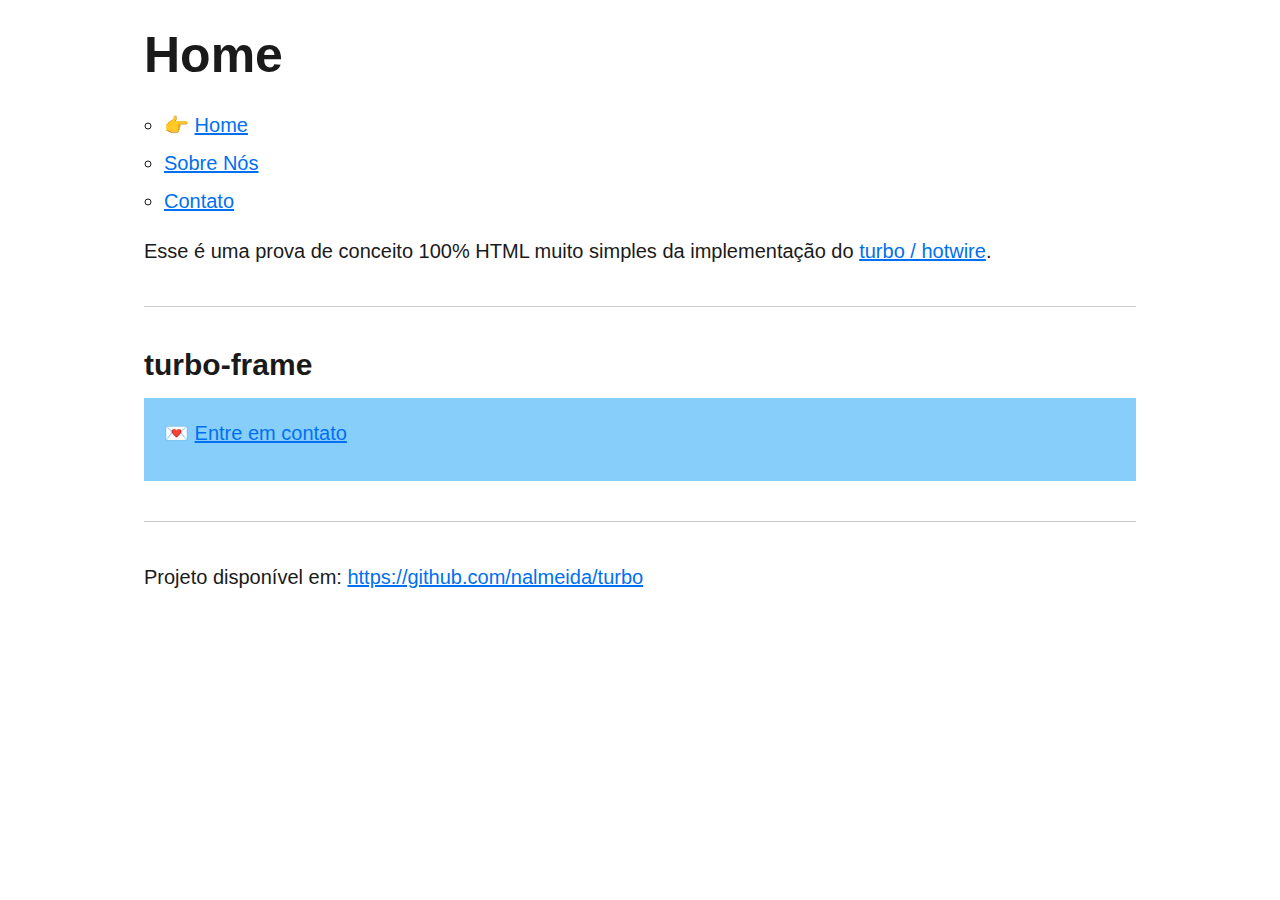
<file: index.html>
<!DOCTYPE html>
<html lang="en">
<head>
	<meta charset="utf-8">
	<meta name="viewport" content="width=device-width, initial-scale=1">
	<title>Home</title>
	<meta name="description" content="">

	<link rel="stylesheet" href="/assets/css/modesto.min.css">
	<link rel="icon" href="data:image/svg+xml,<svg xmlns=%22http://www.w3.org/2000/svg%22 viewBox=%220 0 100 100%22><text y=%22.9em%22 font-size=%2290%22>👍</text></svg>">

	<style>
		.contato {
			background-color: lightskyblue;
			padding: 1em 1em .45em 1em;
		}
	</style>
</head>
<body>
	<h1>Home</h1>

	<menu>
		<ul>
			<li>👉 <a href="/">Home</a></li>
			<li><a href="/sobre/index.html">Sobre Nós</a></li>
			<li><a href="/contato/index.html">Contato</a></li>
		</ul>
	</menu>

	<div>
		<p>
			Esse é uma prova de conceito 100% HTML muito simples da implementação do <a href="https://turbo.hotwire.dev"> turbo / hotwire</a>.
		</p>
	</div>

	<hr>
	<h4>turbo-frame</h4>
	<div class="contato">
		<turbo-frame id="contato" src="/contato/index.html">
			<p>
				💌 <a href="/contato/index.html">Entre em contato</a>
			</p>
		</turbo-frame>
	</div>
	<hr>
	<p>
		Projeto disponível em: <a href="https://github.com/nalmeida/turbo">https://github.com/nalmeida/turbo</a>
	</p>

  <script src="https://cdn.skypack.dev/@hotwired/turbo" type="module"></script>
	<script src="/assets/js/main.js"></script>
</body>
</html>
</file>
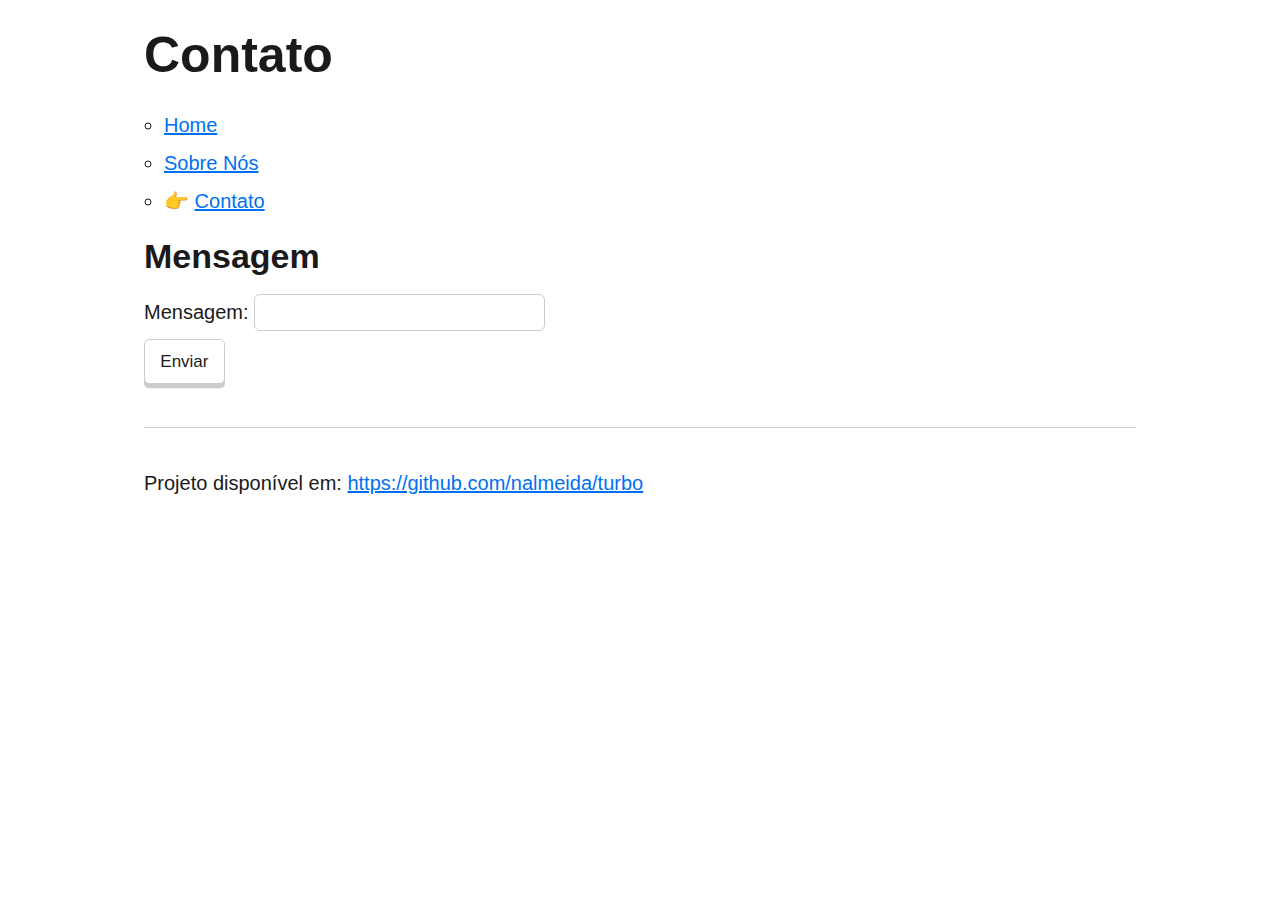
<file: contato/index.html>
<!DOCTYPE html>
<html lang="en">
<head>
	<meta charset="utf-8">
	<meta name="viewport" content="width=device-width, initial-scale=1">
	<title>Contato</title>
	<meta name="description" content="">

	<link rel="stylesheet" href="/assets/css/modesto.min.css">
	<link rel="icon" href="data:image/svg+xml,<svg xmlns=%22http://www.w3.org/2000/svg%22 viewBox=%220 0 100 100%22><text y=%22.9em%22 font-size=%2290%22>👍</text></svg>">
</head>
<body>
	<h1>Contato</h1>

	<menu>
		<ul>
			<li><a href="/">Home</a></li>
			<li><a href="/sobre/index.html">Sobre Nós</a></li>
			<li>👉 <a href="/contato/index.html">Contato</a></li>
		</ul>
	</menu>

	<div>
		<turbo-frame id="contato">
			<h3>Mensagem</h3>
			<form action="/contato/sucesso.html" method="GET">
				<label for="mensagem">Mensagem: </label>
				<input type="text" name="mensagem" id="mensagem" required>
				<br>
				<input type="submit" name="enviar" id="enviar" value="Enviar">
			</form>
		</turbo-frame>
	</div>
	<hr>
	<p>
		Projeto disponível em: <a href="https://github.com/nalmeida/turbo">https://github.com/nalmeida/turbo</a>
	</p>

	<script src="https://cdn.skypack.dev/@hotwired/turbo" type="module"></script>
	<script src="/assets/js/main.js"></script>
</body>
</html>
</file>
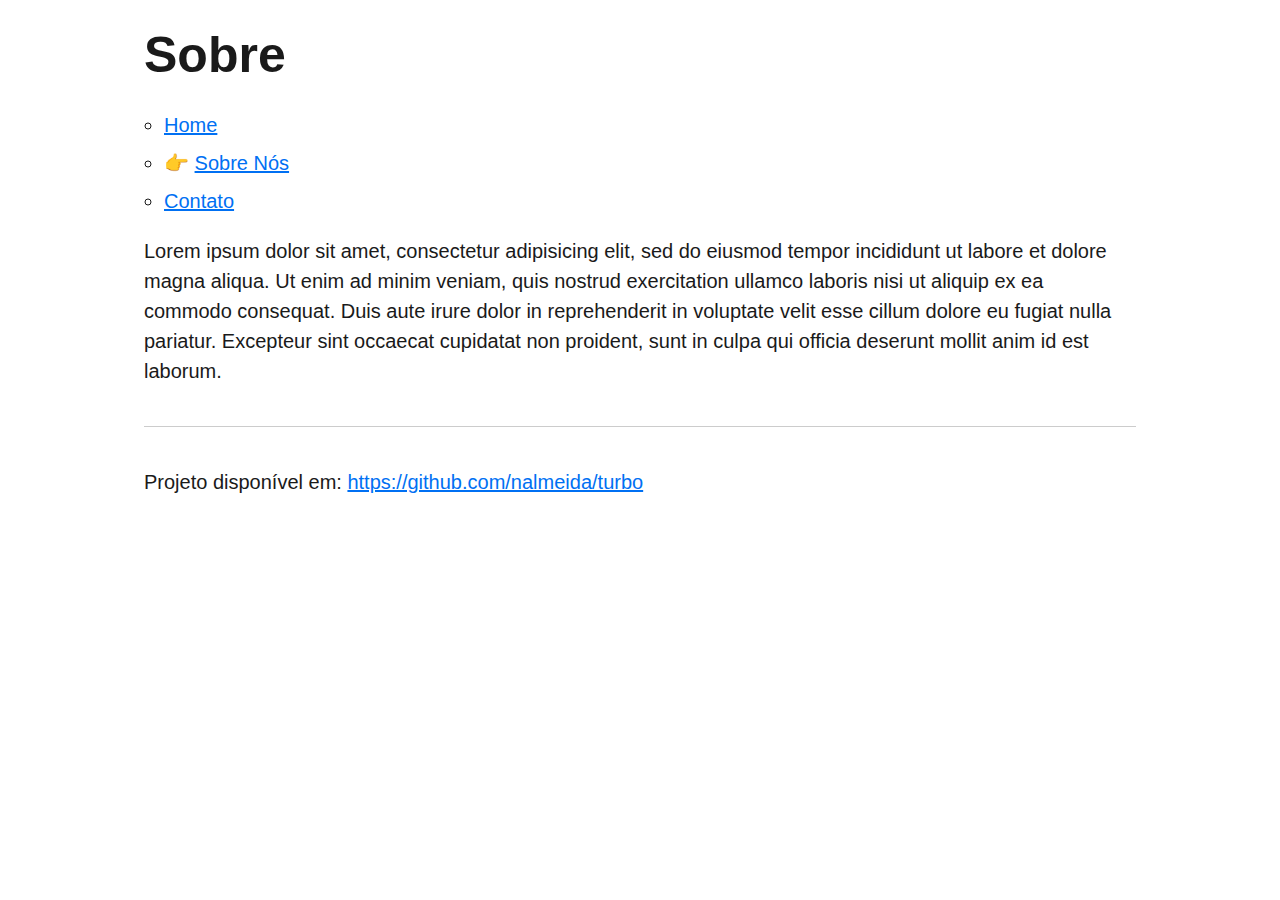
<file: sobre/index.html>
<!DOCTYPE html>
<html lang="en">
<head>
	<meta charset="utf-8">
	<meta name="viewport" content="width=device-width, initial-scale=1">
	<title>Sobre</title>
	<meta name="description" content="">

	<link rel="stylesheet" href="/assets/css/modesto.min.css">
	<link rel="icon" href="data:image/svg+xml,<svg xmlns=%22http://www.w3.org/2000/svg%22 viewBox=%220 0 100 100%22><text y=%22.9em%22 font-size=%2290%22>👍</text></svg>">

</head>
<body>
	<h1>Sobre</h1>

	<menu>
		<ul>
			<li><a href="/">Home</a></li>
			<li>👉 <a href="/sobre/index.html">Sobre Nós</a></li>
			<li><a href="/contato/index.html">Contato</a></li>
		</ul>
	</menu>

	<div>
		<p>
			Lorem ipsum dolor sit amet, consectetur adipisicing elit, sed do eiusmod tempor incididunt ut labore et dolore magna aliqua. Ut enim ad minim veniam, quis nostrud exercitation ullamco laboris nisi ut aliquip ex ea commodo consequat. Duis aute irure dolor in reprehenderit in voluptate velit esse cillum dolore eu fugiat nulla pariatur. Excepteur sint occaecat cupidatat non proident, sunt in culpa qui officia deserunt mollit anim id est laborum.
		</p>
	</div>
	<hr>
	<p>
		Projeto disponível em: <a href="https://github.com/nalmeida/turbo">https://github.com/nalmeida/turbo</a>
	</p>

	<script src="https://cdn.skypack.dev/@hotwired/turbo" type="module"></script>
	<script src="/assets/js/main.js"></script>
</body>
</html>
</file>
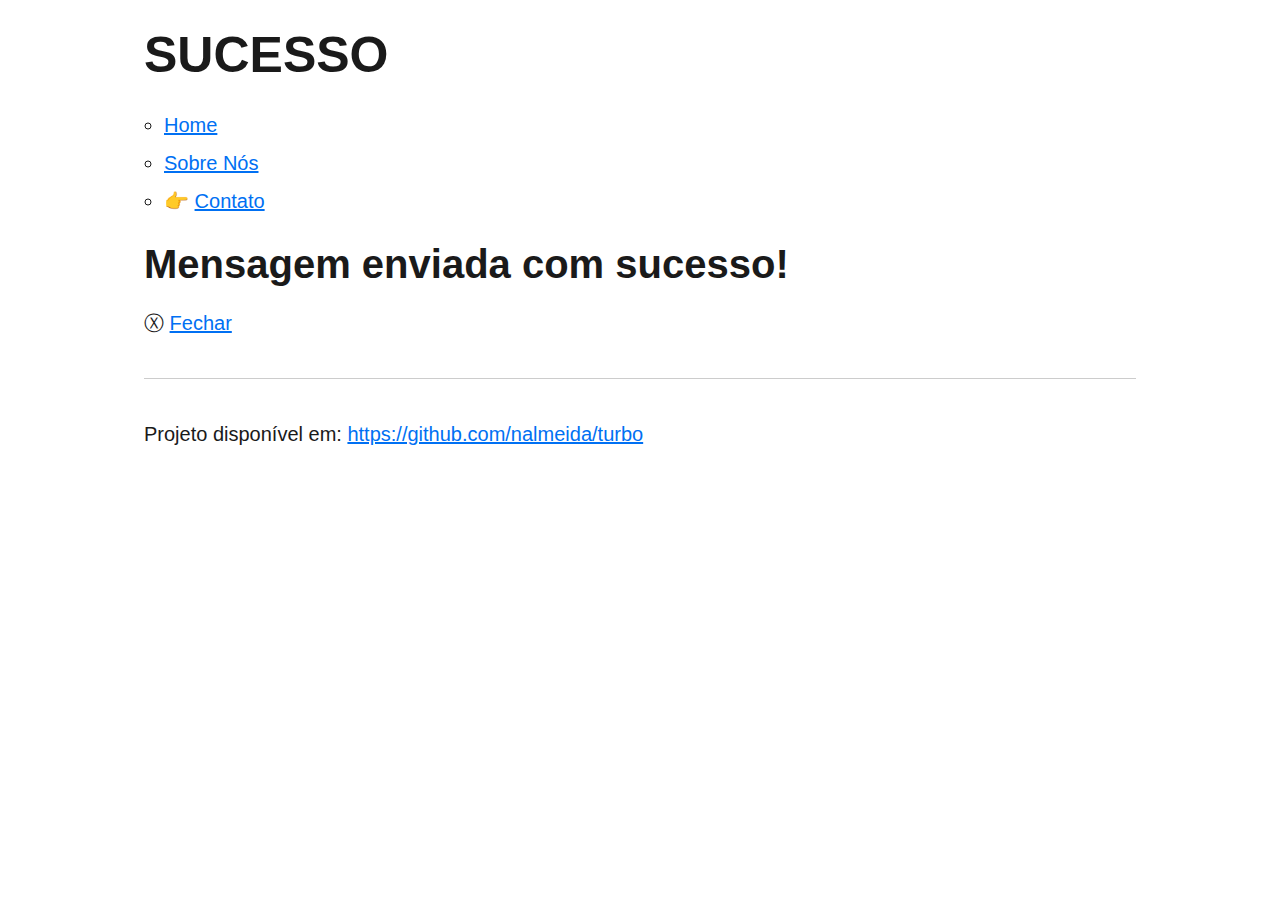
<file: contato/sucesso.html>
<!DOCTYPE html>
<html lang="en">
<head>
	<meta charset="utf-8">
	<meta name="viewport" content="width=device-width, initial-scale=1">
	<title>Contato</title>
	<meta name="description" content="">

	<link rel="stylesheet" href="/assets/css/modesto.min.css">
	<link rel="icon" href="data:image/svg+xml,<svg xmlns=%22http://www.w3.org/2000/svg%22 viewBox=%220 0 100 100%22><text y=%22.9em%22 font-size=%2290%22>👍</text></svg>">

</head>
<body>
	<h1>SUCESSO</h1>

	<menu>
		<ul>
			<li><a href="/">Home</a></li>
			<li><a href="/sobre/index.html">Sobre Nós</a></li>
			<li>👉 <a href="/contato/index.html">Contato</a></li>
		</ul>
	</menu>

	<div>
		<turbo-frame id="contato">
		<p>
			<h2>Mensagem enviada com sucesso!</h2>
			Ⓧ <a href="/contato/index.html">Fechar</a>
		</p>
		</turbo-frame>
	</div>
	<hr>
	<p>
		Projeto disponível em: <a href="https://github.com/nalmeida/turbo">https://github.com/nalmeida/turbo</a>
	</p>

	<script src="https://cdn.skypack.dev/@hotwired/turbo" type="module"></script>
	<script src="/assets/js/main.js"></script>
</body>
</html>
</file>
<file: assets/css/modesto.min.css>
@charset "UTF-8";
/*! Modesto CSS 1.1.1 */:root{--border-radius:.3em;--font-size:20px;--font-primary:-apple-system,BlinkMacSystemFont,"Segoe UI",Roboto,Oxygen-Sans,Ubuntu,Cantarell,"Helvetica Neue",sans-serif;--font-serif:Georgia,"Times New Roman",Times,serif;--font-mono:Courier,monospace;--color-text:#1a1a1a;--color-link:#0070f3;--color-link-hover:#00f;--color-link-visited:#5c20c0;--color-bg-page:#fff;--color-bg-lighter:#efefef;--color-bg-darker:#ccc}*{margin:0;padding:0}address,area,article,aside,audio,blockquote,datalist,details,dl,fieldset,figure,form,iframe,input,meter,nav,ol,optgroup,option,output,p,pre,progress,ruby,section,table,textarea,ul,video{margin-bottom:1em}button,html,input,select{font-family:var(--font-primary)}body{margin:0 auto;padding:0 2em;max-width:992px;overflow-x:hidden;word-break:break-word;overflow-wrap:break-word;background:var(--color-bg-page);font-size:var(--font-size);line-height:1.5}body,h1,h2,h3,h4,h5,h6{color:var(--color-text)}h1,h2,h3,h4,h5,h6{line-height:1.2em;margin-top:.5em;margin-bottom:.5em}h1{font-size:2.5em}h2{font-size:2em}h3{font-size:1.7em}h4{font-size:1.5em}h5{font-size:1em}h6{font-size:.875em}h1>a,h2>a,h3>a,h4>a,h5>a,h6>a{text-decoration:none;color:var(--color-text)}h1>a:after,h2>a:after,h3>a:after,h4>a:after,h5>a:after,h6>a:after{color:var(--color-bg-darker);content:"#";font-weight:400;margin-left:.25em}h1>a:visited,h2>a:visited,h3>a:visited,h4>a:visited,h5>a:visited,h6>a:visited{color:var(--color-text)}p{margin-bottom:1.2em}a{color:var(--color-link)}a:focus{outline:2px solid;outline-offset:2px}a:hover,a:visited:hover{color:var(--color-link-hover)}a:visited{color:var(--color-link-visited)}abbr:hover{cursor:help}blockquote{font-family:var(--font-serif);font-style:italic;background:var(--color-bg-lighter);border-left:5px solid var(--color-bg-darker);margin:1.5em 0;padding:.5em;quotes:"“" "”" "‘" "’"}blockquote:before{color:var(--color-bg-darker);content:open-quote;font-size:5em;line-height:0;margin-right:.2em;margin-top:.4em;float:left}abbr{cursor:help}blockquote :last-child{padding-bottom:0;margin-bottom:0}.button{-webkit-appearance:button;-moz-appearance:button;appearance:button;text-decoration:none;color:var(--color-text)}.button,button,input[type=button],input[type=reset],input[type=submit]{cursor:pointer;font-size:.85em;border-radius:var(--border-radius);border:1px solid var(--color-bg-darker);background:#fff;padding:.7em .9em .655em;position:relative;-webkit-box-shadow:0 .25em 0 var(--color-bg-darker);box-shadow:0 .25em 0 var(--color-bg-darker);margin-bottom:.2em}.button:focus,.button:hover,button:focus,button:hover,input[type=button]:focus:enabled,input[type=button]:hover:enabled,input[type=reset]:hover:enabled,input[type=submit]:hover:enabled{color:var(--color-link);border-color:var(--color-link);-webkit-box-shadow:0 .15em 0 var(--color-bg-darker);box-shadow:0 .15em 0 var(--color-bg-darker);top:.15em}.button:active,button:active:enabled,input[type=button]:active:enabled,input[type=reset]:active:enabled,input[type=submit]:active:enabled{-webkit-box-shadow:none;box-shadow:none;top:.25em}button[disabled],input[type=button][disabled],input[type=reset][disabled],input[type=submit][disabled]{cursor:default;opacity:.5;cursor:not-allowed}code,kbd,pre,samp{font-family:var(--font-mono);background-color:var(--color-bg-lighter);font-size:.9em}code,kbd,samp{overflow-x:auto;padding:.2em .3em .1em;border-radius:var(--border-radius)}kbd{border-bottom:3px solid var(--color-bg-darker)}pre{padding:.4em .6em;border-radius:var(--border-radius);max-width:100%;overflow:auto}pre code{font-size:.8em}details{padding:.6rem 1rem;background:var(--color-bg-lighter);border:1px solid var(--color-bg-darker);border-radius:var(--border-radius)}summary{cursor:pointer;font-weight:700}details[open]{padding-bottom:.75rem}details[open] summary{margin-bottom:6px}details[open]>:last-child{margin-bottom:0}dt{font-weight:700}dd:before{content:"→ "}hr{border:0;border-bottom:1px solid var(--color-bg-darker);margin:2em auto}fieldset{margin-top:1rem;padding:1rem;border:1px solid var(--color-bg-darker);border-radius:var(--border-radius)}legend{padding:auto .5rem}table{border-collapse:collapse;width:100%}td,th{border:1px solid var(--color-bg-darker);text-align:left;padding:.5rem}th,tr:nth-child(2n){background:var(--color-bg-lighter)}table caption{font-weight:700;margin-bottom:.5rem}audio,iframe,input,textarea,video{max-width:100%}ol{list-style-position:inside}ul{margin:1em}li{margin-top:.4em}li::marker{font-weight:700}ol ol,ol ul,ul ol,ul ul{margin-bottom:0}input,select,textarea{padding:.3em .6em;font-size:1em;margin-bottom:.5rem;color:var(--color-text);border:1px solid var(--color-bg-darker);border-radius:var(--border-radius);-webkit-box-shadow:none;box-shadow:none;-webkit-box-sizing:border-box;box-sizing:border-box}input:focus,select:focus,textarea:focus{border:1px solid var(--color-link)}img{max-width:100%;vertical-align:middle}@media screen and (max-width:768px){:root{--font-size:17px}body{margin:1em;padding:0;border:0}input,label,select,textarea{font-size:1.2em}code,kbd,pre,samp{font-size:1em}h1{font-size:2em}h2{font-size:1.7em}h3{font-size:1.25em}h4{font-size:1em}h5{font-size:.875em}h6{font-size:.675em}}
</file>
